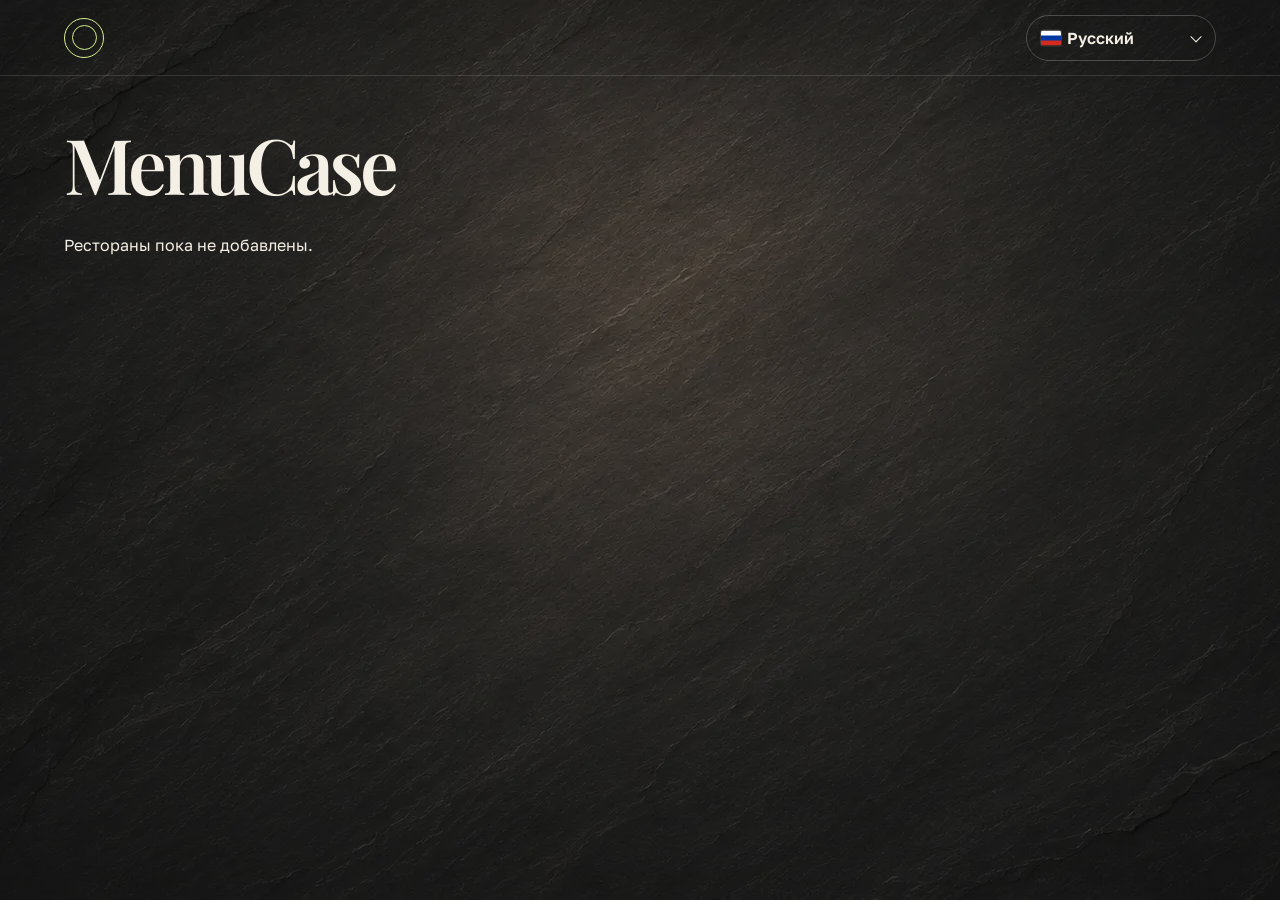
<file: index.html>
<!doctype html>
<html lang="ru">
<meta charset="utf-8">
<meta name="viewport" content="width=device-width, initial-scale=1">
<meta name="description" content="Интерактивное меню блюд и напитков">
<title>На столе · Интерактивное меню</title>
<link rel="stylesheet" href="./public/style.css?v=language-2">
<header><a class="brand" href="./" aria-label="MenuCase"><span class="brand-icon" aria-hidden="true"></span></a><div class="header-actions"><div class="language-picker pages-language-picker"><img id="language-flag" alt="" width="20" height="15"><select id="language" aria-label="Язык"></select></div></div></header>
<main>
  <div class="top"><div class="menu-heading"><h1 id="restaurant">MenuCase</h1><p id="menu-title"></p></div><nav id="filters" aria-label="Разделы меню"></nav></div>
  <nav id="subcategories" aria-label="Подкатегории блюд" hidden></nav>
  <section class="stage" aria-label="Витрина меню" hidden>
    <div id="rail" class="rail"></div>
    <button class="step previous" id="previous" aria-label="Предыдущая позиция">‹</button>
    <button class="step next" id="next" aria-label="Следующая позиция">›</button>
  </section>
  <section id="details" aria-live="polite" hidden></section>
  <section id="directory" class="menu-directory" hidden></section>
  <div id="menu-qr" class="menu-directory"></div>
</main>
<script type="module" src="./public/pages.js?v=language-2"></script>
</html>
</file>
<file: public/style.css>
@import url('https://fonts.googleapis.com/css2?family=Golos+Text:wght@400;500;600;700&family=Playfair+Display:ital,wght@0,600;1,600&display=swap');
:root{color-scheme:dark;--ink:#f5f0e5;--muted:#bdb8a9;--accent:#d5f08b;--base:#181818}
*{box-sizing:border-box}
body{margin:0;min-height:100vh;color:var(--ink);font:1rem 'Golos Text',system-ui,sans-serif;background:radial-gradient(ellipse at 50% 40%,#15130f30,#101010a8),url('./dark-slate.webp') center top/cover no-repeat var(--base)}
header{height:76px;border-bottom:1px solid #ffffff20;display:flex;align-items:center;justify-content:space-between;padding:0 max(5vw,20px);direction:ltr}
a{color:var(--accent)}
.brand{display:inline-flex;align-items:center;flex:none;text-decoration:none;color:var(--accent)}
.brand-icon{display:grid;place-items:center;width:40px;height:40px;border:1px solid currentColor;border-radius:50%}
.brand-icon::after{content:"";width:23px;height:23px;border:1px solid currentColor;border-radius:inherit}
.header-actions{display:flex;align-items:center;gap:8px}.header-actions button{white-space:nowrap}
.language-picker{position:relative;display:flex;align-items:center;justify-content:center;gap:.55em;border-radius:999px;border:1px solid #ffffff36;padding:.75rem .85rem;font-weight:600;direction:ltr}
.language-picker::after{content:"";width:.44em;height:.44em;border-right:1.5px solid currentColor;border-bottom:1.5px solid currentColor;transform:translateY(-.1em) rotate(45deg)}
.language-picker:focus-within{outline:2px solid var(--accent);outline-offset:4px}
.language-picker select{position:absolute;inset:0;height:100%;opacity:0;cursor:pointer}
.language-picker option{background:#252820;color:var(--ink)}
.language-picker img{object-fit:cover;border-radius:2px;box-shadow:0 0 0 1px #ffffff24}
.stage{direction:ltr}
html[dir=rtl] .dish-figure{direction:ltr}
html[dir=rtl] .ingredient-marker{direction:rtl}
.brand.has-logo{min-width:0;margin-inline-end:10px}.brand.has-logo .brand-icon{display:none}
.brand img{display:block;max-width:min(156px,28vw);max-height:46px;object-fit:contain}
.logo-preview{display:block;margin:12px 0;max-width:min(220px,100%);max-height:110px;object-fit:contain}
@media(max-width:650px){header{height:auto;min-height:76px;flex-wrap:wrap;padding-block:12px;gap:8px}.header-actions{flex-wrap:wrap;gap:5px}.header-actions button,.language-picker{font-size:.875rem;padding:.6rem .65rem}}
button,input,select,textarea{font:inherit}button{cursor:pointer;border:0;border-radius:999px;padding:.75rem 1.1rem;background:var(--accent);color:#192016;font-weight:600}.quiet,.filters button{background:transparent;border:1px solid #ffffff36;color:var(--ink)}button:focus-visible,a:focus-visible{outline:2px solid var(--accent);outline-offset:4px}
main{max-width:1400px;margin:auto}.top{display:flex;align-items:end;justify-content:space-between;gap:1rem;padding:clamp(26px,4vw,50px) max(5vw,20px) 0}
.eyebrow{letter-spacing:.16em;color:var(--accent);font-size:.875rem;text-transform:uppercase;margin:0 0 10px}
.menu-heading{min-width:0}
#restaurant{font-size:clamp(3.1rem,6vw,6rem);overflow-wrap:anywhere}
#menu-title{margin:.6rem 0 0;color:var(--accent);font-size:clamp(1rem,1.65vw,1.35rem);line-height:1.35}
h1,h2{font-family:'Playfair Display',Georgia,serif;font-weight:600;margin:0}h1{font-size:clamp(2.7rem,6vw,6rem);line-height:.98;letter-spacing:-.06em}h1 em{color:var(--accent)}
#filters{display:flex;flex-wrap:nowrap;align-items:center;gap:.5rem;max-width:100%;min-width:0;overflow-x:auto;padding:4px}
#filters button{flex:none;background:transparent;border:1px solid #ffffff36;color:var(--ink);white-space:nowrap}#filters button[aria-pressed=true]{background:var(--accent);color:#192016;border-color:transparent}
.stage{height:clamp(260px,32vw,390px);position:relative;overflow:hidden;touch-action:pan-y;perspective:950px;isolation:isolate}.stage::before{content:"";position:absolute;left:5%;right:5%;height:1px;top:74%;background:linear-gradient(90deg,transparent,#d5f08b45,transparent)}
.rail{position:absolute;inset:0;transform-style:preserve-3d}
.card{position:absolute;top:50%;left:50%;width:clamp(175px,27vw,320px);aspect-ratio:1;padding:0;border-radius:50%;background:#424938;color:var(--ink);overflow:hidden;box-shadow:0 25px 55px #0008,inset 0 0 0 1px #ffffff38;transform:translate(-50%,-50%) translateX(calc(var(--offset)*clamp(112px,23vw,310px))) translateZ(calc(var(--distance)*-125px)) rotateY(calc(var(--offset)*-16deg));opacity:var(--opacity);transition:transform .65s cubic-bezier(.2,.75,.25,1),opacity .4s}
.card img{display:block;width:100%;height:100%;object-fit:cover}.card span{position:absolute;inset:auto 0 13%;padding:.4rem;background:#151810db}.card:has(img) span{display:none}
.step{position:absolute;z-index:2;top:50%;transform:translateY(-50%);width:48px;height:48px;padding:0;background:#1d211adf;border:1px solid #ffffff4d;color:var(--ink);font-size:1.65rem}.previous{left:5%}.next{right:5%}
#details{text-align:center;padding:0 20px 38px;min-height:145px}#details h2{font-size:clamp(1.7rem,4vw,3.5rem)}#details p{color:var(--muted);margin:.6rem auto;max-width:48ch}.price{display:inline-block;margin-top:.5rem;color:var(--accent);font-weight:700}
.row{display:flex;align-items:center;justify-content:space-between;gap:12px}.row{flex-wrap:wrap;padding:.75rem 0;border-bottom:1px solid #ffffff20}
form{display:grid;gap:12px;margin:1rem 0}label{display:grid;gap:.35rem;color:var(--muted)}input,textarea,select{width:100%;padding:.7rem;background:#1b1d17;color:var(--ink);border:1px solid #ffffff40;border-radius:8px}#status{color:var(--accent);overflow-wrap:anywhere}small{color:var(--muted)}.actions{display:flex;gap:.5rem;flex-wrap:wrap}
@media(max-width:650px){.top{align-items:start;flex-direction:column;gap:.9rem}#filters{gap:.35rem}#filters button{font-size:.875rem;padding:.6rem .75rem}.step{width:40px;height:40px}.card{width:clamp(165px,52vw,240px)}}
@media(prefers-reduced-motion:reduce){.card{transition:none}}
.card{overflow:visible;text-decoration:none;background:none;box-shadow:none;-webkit-user-drag:none;user-select:none}
.card{transform:translate(-50%,-50%) translateX(calc(var(--offset)*clamp(112px,23vw,310px))) translateZ(calc(36px - var(--distance)*150px)) rotateY(calc(var(--offset)*-21deg)) rotateZ(calc(var(--offset)*4deg));transition:transform .72s cubic-bezier(.24,.72,.24,1),opacity .58s ease}
.card-visual{position:relative;width:100%;height:100%;border-radius:50%;overflow:hidden;background:#424938;box-shadow:0 25px 55px #0009,inset 0 0 0 1px #ffffff38;transition:filter .3s}
.card img{-webkit-user-drag:none}
.card-visual{animation:plate-float 6s ease-in-out infinite}
.card:hover .card-visual,.card:focus-visible .card-visual{filter:brightness(1.14)}
@keyframes plate-float{0%,100%{transform:translateY(0) rotateZ(-1deg)}50%{transform:translateY(-11px) rotateZ(1.5deg)}}
.dish-page{padding:clamp(24px,5vw,68px) max(5vw,20px)}
.dish-page>a{display:inline-block;margin-bottom:clamp(18px,4vw,50px)}
.dish-layout{display:grid;grid-template-columns:minmax(0,1.2fr) minmax(0,1fr);align-items:center;gap:clamp(28px,6vw,95px)}
.dish-copy h1{font-size:clamp(2.7rem,5vw,5rem);letter-spacing:-.045em}
.dish-copy h2{margin-top:1.65rem;font-size:1.5rem}
.dish-copy p:not(.eyebrow){color:var(--muted);line-height:1.55}
.ingredient-list{display:flex;flex-wrap:wrap;gap:.5rem;list-style:none;padding:0;margin:.75rem 0 0}
.ingredient-list li{padding:.45rem .75rem;border:1px solid #ffffff38;border-radius:999px}
.dish-figure{margin:0;position:relative;border-radius:clamp(18px,3vw,42px);box-shadow:0 22px 65px #0007;transform:perspective(950px) rotateX(var(--tilt-x,0deg)) rotateY(var(--tilt-y,0deg));transition:transform .35s ease-out}
.dish-photo{overflow:hidden;border-radius:inherit;view-transition-name:dish-photo;background:#252820;animation:dish-reveal .86s cubic-bezier(.17,.82,.24,1) both}
.dish-photo img{width:100%;height:auto;display:block;animation:dish-zoom 1.05s cubic-bezier(.16,1,.3,1) both}
.dish-copy{animation:copy-rise .7s .2s cubic-bezier(.16,1,.3,1) both}
.dish-layout:has(.dish-figure-marked){grid-template-columns:minmax(0,2fr) minmax(0,1fr);gap:clamp(24px,4vw,60px)}
.dish-figure-marked{display:grid;grid-template-columns:minmax(0,22%) minmax(0,1fr) minmax(0,22%);gap:clamp(5px,1vw,14px);align-items:center;box-shadow:none}
.dish-figure-marked .dish-photo{grid-column:2;grid-row:1;box-shadow:0 22px 65px #0007}
.ingredient-edge{grid-row:1;align-self:stretch;display:flex;flex-direction:column;justify-content:space-evenly;gap:6px;padding-block:4px}
.ingredient-edge-left{grid-column:1;align-items:flex-end}
.ingredient-edge-right{grid-column:3;align-items:flex-start}
.ingredient-marker{z-index:2;max-width:100%;color:#1a2016;background:var(--accent);border-radius:10px;padding:.35rem clamp(.25rem,1vw,.55rem);text-align:center;overflow-wrap:anywhere;font-size:clamp(.8125rem,1.3vw,1rem);font-weight:700;box-shadow:0 3px 12px #0007;animation:marker-in .45s calc(.78s + var(--marker-delay)) both}
.ingredient-guides{position:absolute;inset:0;width:100%;height:100%;z-index:1;pointer-events:none;overflow:visible}
.ingredient-guide{animation:guide-in .45s calc(.78s + var(--marker-delay)) both}
.ingredient-guide line{stroke:var(--accent);stroke-width:1.25}
.ingredient-guide circle{fill:var(--accent);stroke:#202417;stroke-width:1.25}
@keyframes guide-in{from{opacity:0}to{opacity:1}}
@keyframes dish-reveal{
  0%{clip-path:circle(7% at 50% 53%);transform:perspective(900px) rotateY(-27deg) rotateZ(-7deg) scale(.79)}
  62%{clip-path:circle(62% at 50% 51%);transform:perspective(900px) rotateY(5deg) rotateZ(1deg) scale(1.025)}
  100%{clip-path:circle(76% at 50% 50%);transform:none}
}
@keyframes dish-zoom{from{scale:1.5;rotate:-9deg}to{scale:1;rotate:0deg}}
@keyframes copy-rise{from{opacity:0;transform:translateY(24px)}to{opacity:1;transform:none}}
@keyframes marker-in{from{opacity:0;scale:.72}to{opacity:1;scale:1}}
@view-transition{navigation:auto}
::view-transition-group(dish-photo){animation-duration:.75s;animation-timing-function:cubic-bezier(.2,.8,.24,1)}
::view-transition-old(dish-photo),::view-transition-new(dish-photo){object-fit:cover;border-radius:clamp(18px,3vw,42px);overflow:hidden}
.marker-editor{border-top:1px solid #ffffff30;padding-top:.75rem}
.marker-editor h3{margin:.25rem 0}.marker-hint{color:var(--muted)}
.marker-preview{position:relative;margin:.75rem 0;cursor:crosshair}
.marker-preview img{width:100%;display:block;border-radius:12px}
.editor-pin{position:absolute;transform:translate(-50%,-50%);pointer-events:none;background:var(--accent);color:#192016;font-weight:700;min-width:24px;height:24px;border-radius:20px;text-align:center;line-height:24px}
@media(max-width:760px){.dish-layout,.dish-layout:has(.dish-figure-marked){grid-template-columns:1fr}.dish-figure{width:100%}}
@media(prefers-reduced-motion:reduce){
  @view-transition{navigation:none}
  .card{transition:none}
  .card-visual,.dish-photo,.dish-photo img,.dish-copy,.ingredient-marker,.ingredient-guide{animation:none}
  .dish-figure{transform:none;transition:none}
}


.admin-mode .header-actions,.admin-mode .top,.admin-mode .stage,.admin-mode #details{display:none}
.admin-page{width:min(100%,1100px);margin:auto;padding:clamp(24px,5vw,60px) clamp(16px,4vw,48px)}
.admin-heading,.admin-toolbar,.admin-venue-links{display:flex;align-items:center;justify-content:space-between;gap:1rem;flex-wrap:wrap}
.admin-heading{margin-bottom:1.4rem}
.admin-heading h1{font-size:clamp(2.25rem,6vw,4.5rem);overflow-wrap:anywhere}
#admin-account{align-items:center;overflow-wrap:anywhere}
.admin-venue-links{justify-content:flex-start;margin-bottom:1rem}
.admin-nav{display:flex;gap:.25rem;overflow-x:auto;margin-bottom:1rem;padding:4px;border:1px solid #ffffff28;border-radius:14px;background:#191b16}
.admin-nav a{padding:.65rem clamp(.65rem,3vw,1.1rem);border-radius:10px;color:var(--ink);font-weight:600;text-decoration:none;white-space:nowrap}
.admin-nav a[aria-current=page],.admin-primary{background:var(--accent);color:#192016}
.admin-primary{display:inline-block;padding:.75rem 1.1rem;border-radius:999px;font-weight:600;text-decoration:none}
.admin-card{padding:clamp(16px,3vw,32px);border:1px solid #ffffff28;border-radius:20px;background:#23251f;margin-bottom:1rem}
.admin-card form{max-width:620px}
.admin-card form button{justify-self:start}
.admin-card h2{font-size:clamp(1.5rem,3vw,2rem);margin-bottom:.85rem}
.admin-muted{color:var(--muted)}
.admin-toolbar select{width:min(100%,235px)}
.admin-items{list-style:none;padding:0;margin:1rem 0 0;display:grid;gap:.55rem}
.admin-menu-qr{display:flex;align-items:center;flex-wrap:wrap;gap:1rem;margin-top:1.25rem;padding-top:1.25rem;border-top:1px solid #ffffff28}
.admin-menu-qr img{display:block;width:min(100%,168px);height:auto;image-rendering:pixelated}
.admin-menu-qr-copy{display:grid;gap:.6rem;justify-items:start;min-width:0;overflow-wrap:anywhere}
.admin-menu-qr-copy :is(h3,p){margin:0}
.admin-item{display:grid;grid-template-columns:60px minmax(0,1fr) auto auto;gap:clamp(.55rem,1.5vw,1rem);align-items:center;padding:.6rem;border-radius:14px;background:#1b1d17;border:1px solid #ffffff20}
.admin-item-copy{display:grid;gap:.2rem;overflow-wrap:anywhere}
.admin-item-copy span{font-size:.875rem}
.admin-item-price{color:var(--accent);overflow-wrap:anywhere}
.admin-thumb{display:block;width:60px;height:60px;object-fit:cover;border-radius:10px;background:#36392d}
.admin-editor{margin:1rem 0;padding:1rem;border-radius:14px;border:1px solid #ffffff33;background:#1b1d17}
.admin-editor h3{margin:0}
.admin-editor input,.admin-editor textarea{background:#24271f}
.admin-page #status:empty{margin:0}
.admin-page #status:not(:empty){position:fixed;z-index:3;inset:auto 1rem 1rem auto;max-width:min(28rem,calc(100% - 2rem));margin:0;padding:.85rem 1rem;border:1px solid #ffffff45;border-radius:12px;background:#1b1d17;box-shadow:0 8px 24px #0008}
@media(max-width:650px){
  .admin-item{grid-template-columns:48px minmax(0,1fr) minmax(3.5rem,auto)}
  .admin-item .actions{grid-column:2/-1}
  .admin-item .actions button{font-size:.875rem;padding:.55rem .7rem}
  .admin-thumb{width:48px;height:48px}
}

.restaurant-menu .brand img{width:60px;height:60px;max-height:none;border-radius:50%}
.restaurant-menu .top{display:block;text-align:center}
.restaurant-menu #filters{display:grid;grid-template-columns:repeat(3,minmax(0,1fr));gap:clamp(.4rem,4vw,3rem);width:min(100%,820px);margin:1.5rem auto 0;overflow:visible}
.restaurant-menu #filters .featured-category{display:grid;justify-items:center;align-content:start;gap:clamp(.65rem,2vw,1.15rem);min-width:0;padding:0;border:0;border-radius:16px;background:transparent;color:var(--ink);white-space:normal}
.featured-category-label{display:grid;place-items:center;width:100%;min-height:2.7em;padding:.45em .15em;border:1px solid #ffffff46;border-radius:999px;background:#191b16;font-size:clamp(.875rem,3vw,1.75rem);line-height:1.15;overflow-wrap:anywhere}
.featured-category:is(:hover,[aria-pressed=true]) .featured-category-label{background:var(--accent);border-color:var(--accent);color:#192016}
.featured-category-circle{display:block;width:min(100%,210px);aspect-ratio:1;overflow:hidden;border:1px solid #ffffff3d;border-radius:50%;background:#262921;box-shadow:0 12px 28px #0007}
.featured-category-circle img{display:block;width:100%;height:100%;object-fit:cover;animation:rotate-category-photo 24s linear infinite}
.featured-category:nth-child(2) img{animation-duration:30s}
.featured-category:nth-child(3) img{animation-duration:28s}
.featured-category:is(:hover,:focus-visible) img{animation-play-state:paused}
@keyframes rotate-category-photo{to{transform:rotate(1turn)}}
@media(prefers-reduced-motion:reduce){.featured-category-circle img{animation:none}}
#subcategories:not([hidden]){display:flex;flex-wrap:wrap;justify-content:center;gap:.5rem;margin:1.15rem max(5vw,20px) 0;padding:.85rem 0;border-top:1px solid #ffffff25}
#subcategories button{background:#22261d;border:1px solid #ffffff35;color:var(--ink);font-size:.875rem;padding:.55rem .8rem}
#subcategories button[aria-pressed=true]{background:var(--accent);border-color:var(--accent);color:#192016}
.restaurant-menu .card-visual:not(:has(img)){display:grid;place-items:center;background:radial-gradient(circle,#3a4432 0 64%,#4e5943 65% 67%,#282e22 68%)}
.restaurant-menu .card-visual:not(:has(img)) span{position:static;display:block;max-width:74%;padding:0;text-align:center;background:none;font-size:clamp(.85rem,1.7vw,1.3rem);overflow-wrap:anywhere}
.restaurant-menu .dish-layout:has(.dish-copy:only-child){grid-template-columns:minmax(0,740px)}

.admin-toolbar input[type=search]{width:min(100%,270px)}
.admin-editor label[hidden]{display:none}

.restaurant-switch{display:flex;align-items:center;gap:.45rem}
.restaurant-switch input{appearance:none;width:2.9rem;height:1.6rem;border:1px solid #ffffff60;border-radius:999px;padding:0;background:#55554b;display:grid;align-items:center;cursor:pointer}
.restaurant-switch input::before{content:'';width:1.02rem;height:1.02rem;background:#fff;border-radius:50%;margin-inline-start:.23rem;transition:transform .16s}
.restaurant-switch input:checked{background:#58732b}
.restaurant-switch input:checked::before{transform:translateX(1.3rem)}
.billing-days{display:grid;grid-template-columns:repeat(7,minmax(0,1fr));gap:.35rem;max-width:430px;text-align:center;margin:1rem 0}
.billing-days button{min-height:2.4rem;padding:.3rem}
.billing-days button[aria-pressed=true]{background:var(--accent);color:#181a11}
.admin-card input[type=month]{max-width:235px}

.venue-row[hidden]{display:none}

.billing-view-day{position:relative;display:grid;place-items:center;min-height:2.4rem;border:1px solid #ffffff36;border-radius:999px}
.billing-view-day[data-paid=true]{background:var(--accent);color:#181a11;font-weight:700}
.billing-status-text{position:absolute;width:1px;height:1px;overflow:hidden;clip-path:inset(50%);white-space:nowrap}

.nutrition-editor,.nutrition-values{display:grid;grid-template-columns:repeat(2,minmax(0,1fr));gap:.65rem}
.nutrition-editor{min-inline-size:0;border:1px solid #ffffff36;border-radius:12px;padding:.75rem}
.nutrition-editor legend{padding-inline:.35rem}
.nutrition-values{margin:.7rem 0}
.nutrition-values div{border:1px solid #ffffff36;border-radius:12px;padding:.6rem .75rem}
.nutrition-values dt{color:var(--muted)}
.nutrition-values dd{margin:.2rem 0 0;font-weight:600}

.registration-phone{display:flex;align-items:center;gap:.5rem;direction:ltr}
.registration-phone span{font-weight:700;color:var(--ink)}
.registration-phone input{min-inline-size:0;flex:1}

.sign-in-card{display:grid;gap:.75rem;max-width:540px}
.sign-in-option{display:grid;gap:.24rem;text-align:center;text-decoration:none;border:1px solid #ffffff36;border-radius:16px;padding:.9rem;background:#191b16;color:var(--ink);font-weight:700}
.sign-in-option:is(:disabled,[aria-disabled=true]){color:var(--muted);cursor:default}
.sign-in-option small{font-weight:400}

[hidden]{display:none!important}
.menu-directory{margin:1.5rem max(5vw,20px)}
.menu-directory:empty{display:none}
.menu-directory ul{list-style:none;padding:0;display:grid;gap:.75rem}
.menu-directory li a{display:block;border:1px solid #ffffff35;border-radius:14px;padding:.85rem 1rem}

.pages-language-picker{display:block;padding:0}
.pages-language-picker img{position:absolute;inset-inline-start:.85rem;top:50%;transform:translateY(-50%);pointer-events:none}
.pages-language-picker::after{position:absolute;inset-inline-end:.95rem;top:50%;pointer-events:none;transform:translateY(-65%) rotate(45deg)}
.pages-language-picker select{position:static;min-height:44px;width:auto;max-width:calc(100vw - 116px);opacity:1;appearance:none;background:none;border:0;padding:.45rem 2.35rem .45rem 2.5rem;color:var(--ink);font-weight:600}
.pages-language-picker select:focus{outline:none}
</file>
